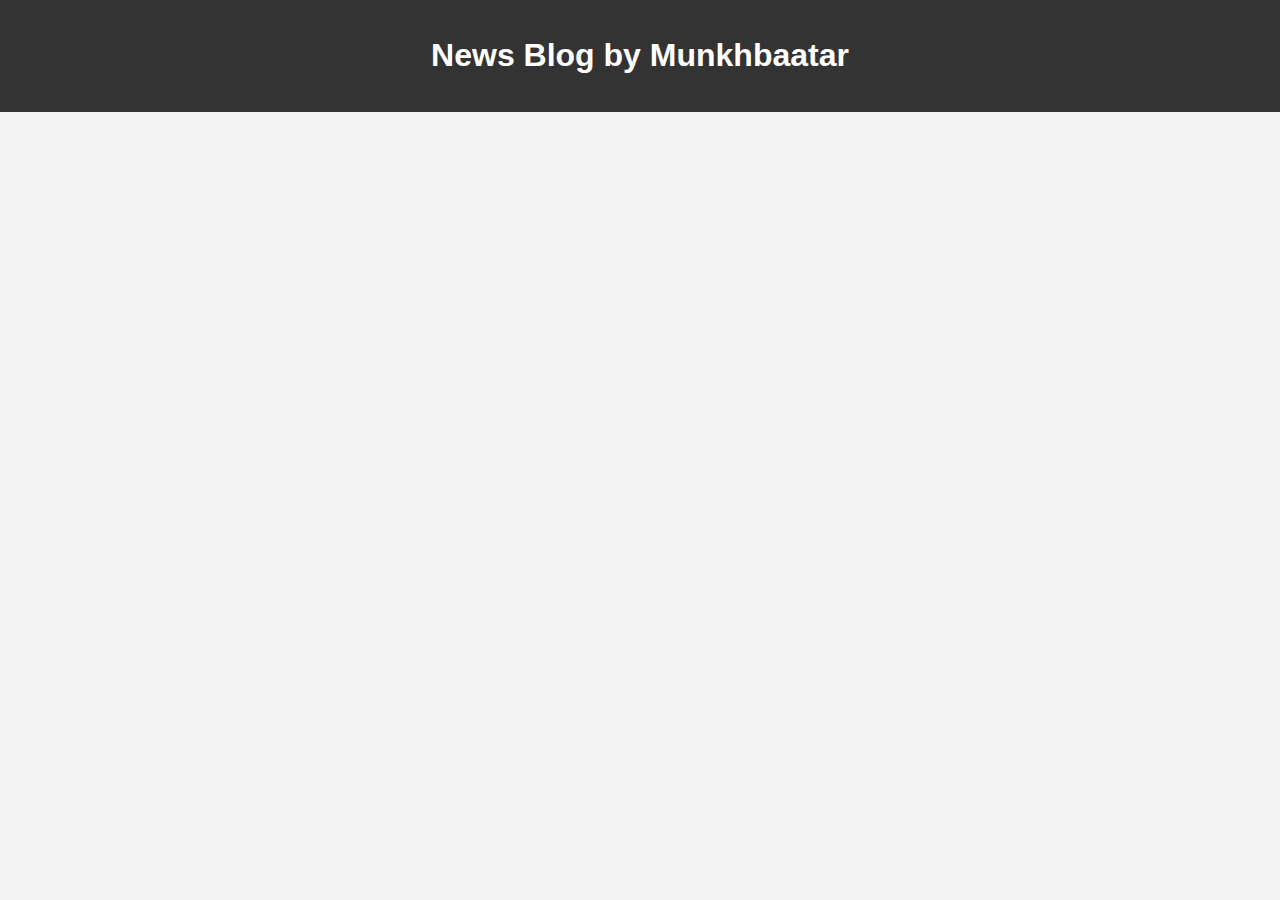
<file: index.html>
<!DOCTYPE html>
<html lang="en">
<head>
    <meta charset="UTF-8">
    <meta name="viewport" content="width=device-width, initial-scale=1.0">
    <title>News</title>
    <link rel="stylesheet" href="styles.css">
</head>
<body>
    <header>
        <h1>News Blog by Munkhbaatar</h1>
    </header>
    <main>
        <ul id="news-list"></ul>
    </main>

    <script src="script.js"></script>
</body>
</html>
</file>
<file: styles.css>
body {
    font-family: Arial, sans-serif;
    margin: 0;
    padding: 0;
    background-color: #f4f4f4;
}

header {
    background-color: #333;
    color: white;
    text-align: center;
    padding: 1rem;
}

#news-list {
    list-style-type: none;
    padding: 0;
    margin: 20px;
}

#news-list li {
    background-color: white;
    margin-bottom: 10px;
    padding: 15px;
    border-radius: 8px;
    box-shadow: 0 2px 4px rgba(0, 0, 0, 0.1);
    cursor: pointer;
}

#news-list li h3 {
    margin: 0;
    font-size: 1.2rem;
}

#news-list li p {
    font-size: 1rem;
    color: #555;
}

#news-list li img {
    width: 100%;
    max-height: 200px;
    object-fit: cover;
    border-radius: 8px;
}

#article-image{
    width: 50%;
    height: 40%;
}
</file>
